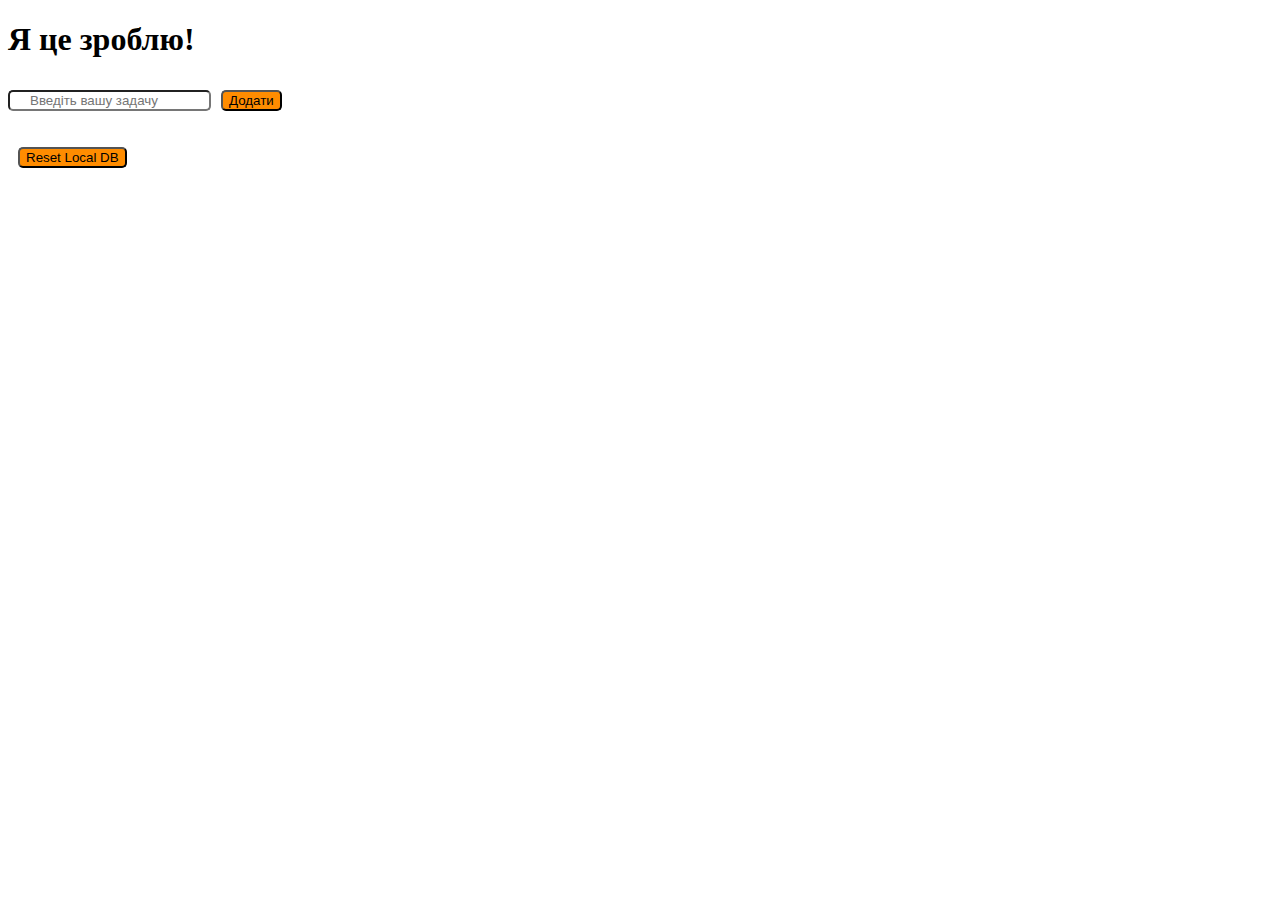
<file: index.html>
<!DOCTYPE html>
<html lang="en">

<head>
    <meta charset="UTF-8">
    <meta name="viewport" content="width=device-width, initial-scale=1.0">
    <link rel="stylesheet" href="./style.css">
    <link rel="shortcut icon" href="./favicon.svg" type="image/x-icon">
    <title>Todo list</title>
</head>

<body>
    <header>
        <div class="title">
            <h1>Я це зроблю!</h1>
        </div>
        <form class="input__form">
            <input type="text" class="input" placeholder="Введіть вашу задачу">
            <button class="btn"> Додати </button>
        </form>
    </header>
    <main>
        <ul class="list"> </ul>
    </main>
    <footer>
        <button type="button" class="resetBtn">Reset Local DB</button>
    </footer>
    <script src="./index.js"></script>
</body>

</html>
</file>
<file: style.css>
.input__form {
    display: flex;
    justify-content: flex-start;
    align-items: center;
}

.input {
    padding-left: 20px;
    border-radius: 5px;
}

button {
    background-color: darkorange;
    border-radius: 5px;
    margin: 10px;
}

ul {
    margin-bottom: 5px;
    list-style: none;
}

li {
    display: flex;
    align-items: center;
    justify-content: space-between;
    border: 1px solid teal;
    margin-bottom: 5px;
}

p {
    font-size: 20px;
    padding-left: 20px;
    padding-right: 20px;
    flex-grow: 1;
}

label {
    width: 30px;
    height: 30px;
    /* border: 1px solid rgb(0, 0, 0); */
    border-radius: 50%;
    padding-left: 5px;
    padding-right: 10px;

}

.custom__radio {
    position: absolute;
    width: 30px;
    height: 30px;
    border: 2px solid #333;
    border-radius: 50%;
    margin: 0.5px;
    cursor: pointer;
}

.checkbox {
    width: 0;
    height: 0;
    position: absolute;
}

.custom__radio::before {
    content: "";
    position: absolute;
    top: 50%;
    left: 50%;
    transform: translate(-50%, -50%);
    width: 20px;
    height: 20px;
    border-radius: 50%;
    background-color: darkorange;
    opacity: 0;
}

.checkbox:checked+.custom__radio::before {
    opacity: 1;
}

.completed {
    text-decoration: line-through red;
}

@media screen and (-webkit-min-device-pixel-ratio: 0) {

    select:focus,
    textarea:focus,
    input:focus {
        font-size: 16px;
    }
}
</file>
